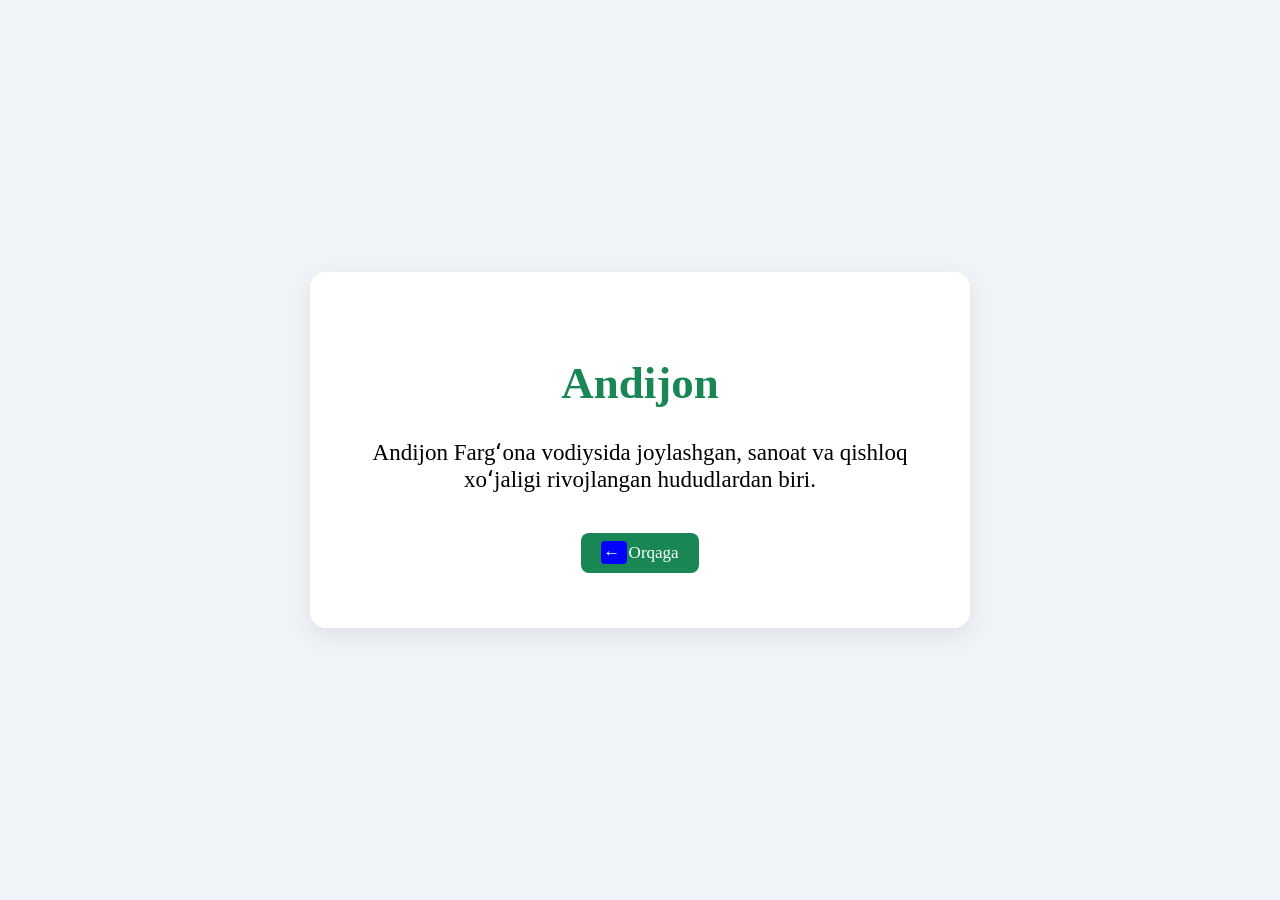
<file: page/andijon.html>
<!DOCTYPE html>
<html lang="en">
<head>
    <meta charset="UTF-8">
    <meta name="viewport" content="width=device-width, initial-scale=1.0">
    <title>Andijon</title>
    <link rel="stylesheet" href="../style.css">
</head>
<body >
    <div class="boxs">
     <div class="box">
        <h2 class="title">Andijon</h2>
        <p>Andijon Fargʻona vodiysida joylashgan, sanoat va qishloq xoʻjaligi rivojlangan hududlardan biri.</p>
        <a class="btn" href="../index.html"> Orqaga</a>
     </div>
    </div>
</body>
</html>
</file>
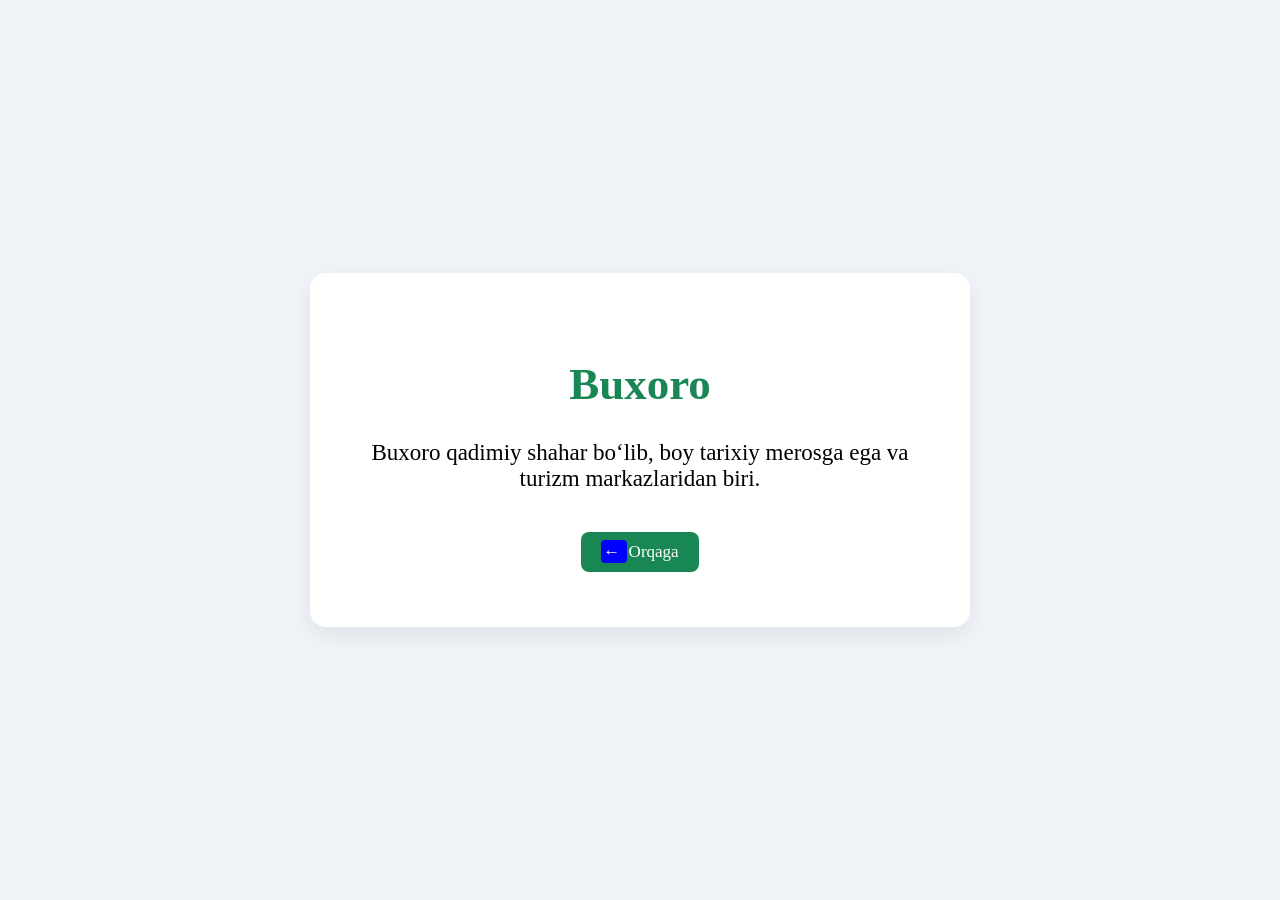
<file: page/buxoro.html>
<!DOCTYPE html>
<html lang="en">
<head>
    <meta charset="UTF-8">
    <meta name="viewport" content="width=device-width, initial-scale=1.0">
    <title>Buxoro</title>
    <link rel="stylesheet" href="../style.css">
</head>
<body >
    <div class="boxs">
     <div class="box">
        <h2 class="title">Buxoro</h2>
        <p>Buxoro qadimiy shahar bo‘lib, boy tarixiy merosga ega va turizm markazlaridan biri.</p>
        <a class="btn" href="../index.html"> Orqaga</a>
     </div>
    </div>
</body>
</html>
</file>
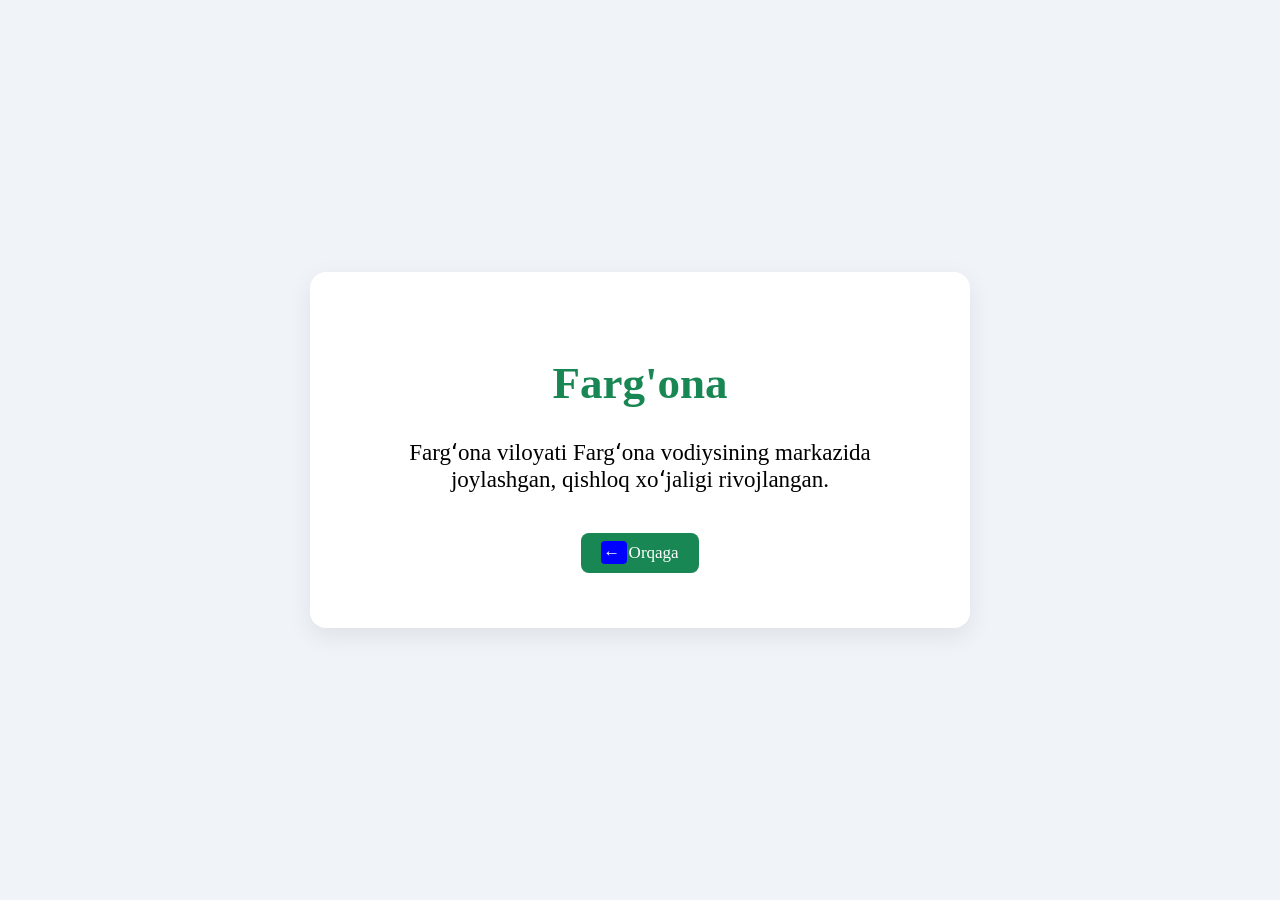
<file: page/farg'ona.html>
<!DOCTYPE html>
<html lang="en">
<head>
    <meta charset="UTF-8">
    <meta name="viewport" content="width=device-width, initial-scale=1.0">
    <title>Farg'ona</title>
    <link rel="stylesheet" href="../style.css">
</head>
<body >
    <div class="boxs">
     <div class="box">
        <h2 class="title">Farg'ona</h2>
        <p>Fargʻona viloyati Fargʻona vodiysining markazida joylashgan, qishloq xoʻjaligi rivojlangan.</p>
        <a class="btn" href="../index.html"> Orqaga</a>
     </div>
    </div>
</body>
</html>
</file>
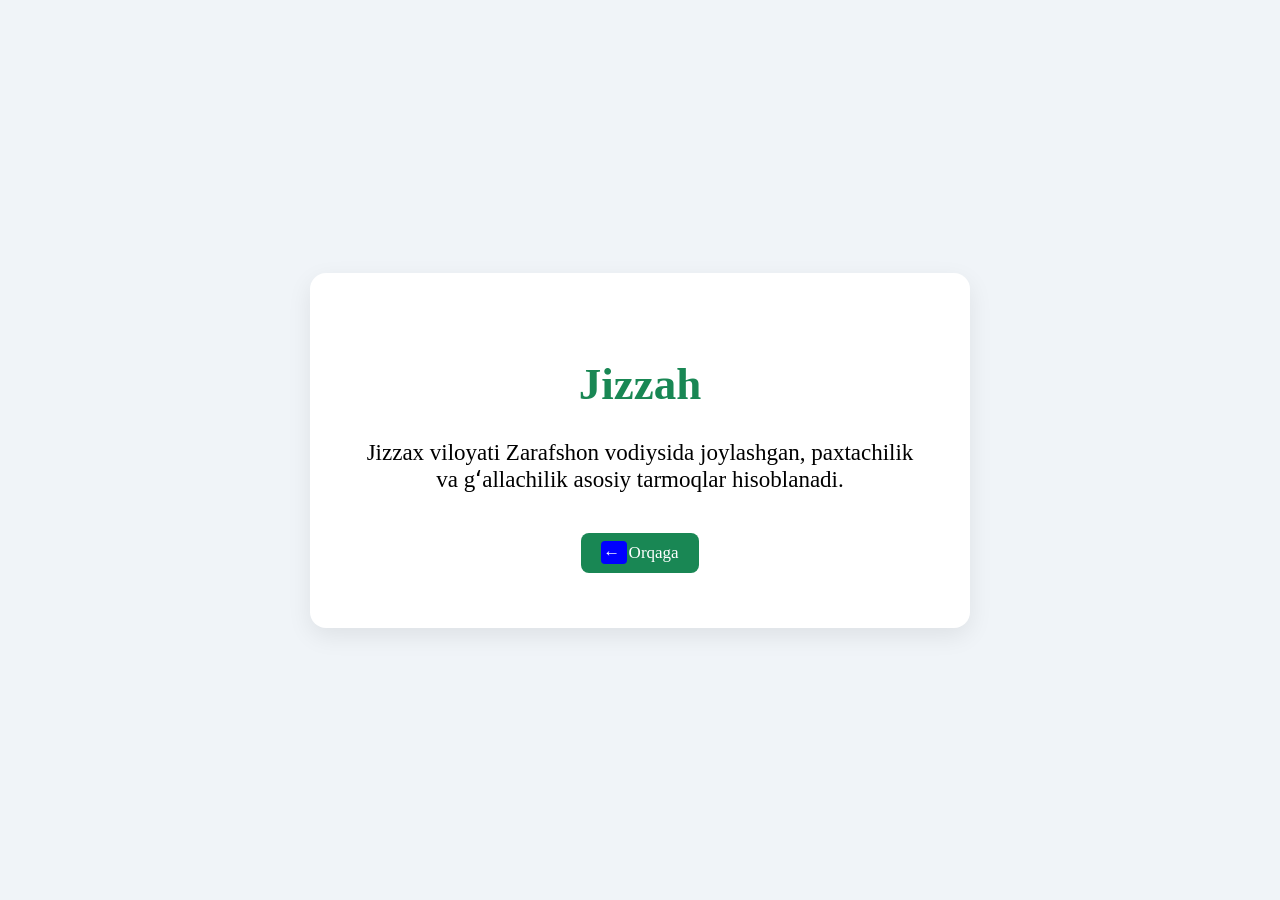
<file: page/jizzah.html>
<!DOCTYPE html>
<html lang="en">
<head>
    <meta charset="UTF-8">
    <meta name="viewport" content="width=device-width, initial-scale=1.0">
    <title>Jizzah</title>
    <link rel="stylesheet" href="../style.css">
</head>
<body >
    <div class="boxs">
     <div class="box">
        <h2 class="title">Jizzah</h2>
        <p>Jizzax viloyati Zarafshon vodiysida joylashgan, paxtachilik va gʻallachilik asosiy tarmoqlar hisoblanadi.</p>
        <a class="btn" href="../index.html"> Orqaga</a>
     </div>
    </div>
</body>
</html>
</file>
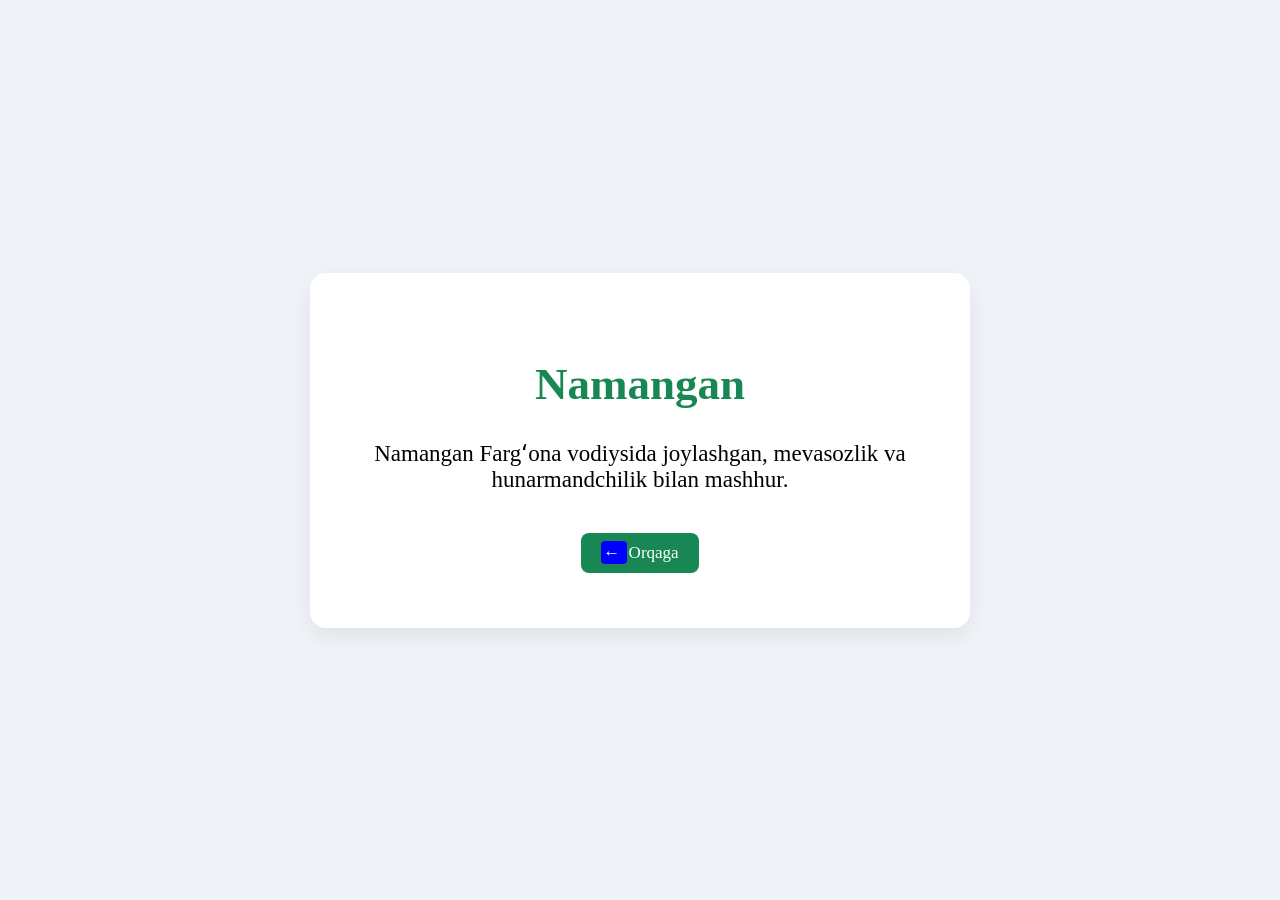
<file: page/namangan.html>
<!DOCTYPE html>
<html lang="en">
<head>
    <meta charset="UTF-8">
    <meta name="viewport" content="width=device-width, initial-scale=1.0">
    <title>Namangan</title>
    <link rel="stylesheet" href="../style.css">
</head>
<body >
    <div class="boxs">
     <div class="box">
        <h2 class="title">Namangan</h2>
        <p>Namangan Fargʻona vodiysida joylashgan, mevasozlik va hunarmandchilik bilan mashhur.</p>
        <a class="btn" href="../index.html"> Orqaga</a>
     </div>
    </div>
</body>
</html>
</file>
<file: style.css>
*{
    margin: 0;
    padding: 0;
    box-sizing: content-box;
    text-decoration: none;
}
h1{
    font-size: 45px;
    margin-bottom: 40px;
    font-weight: 900;
    text-align: center;
}
.cards{
    display: grid;
    grid-template-columns: repeat(5, 1fr);
    gap: 30px;
}
.card1{
    width: 100%;
    height: 280px;
    background: white;
    border-radius: 20px;
    transition: all 0.3s ease-in-out;
&:hover{
    transform: scale(0.9);
}
    
}
img{
  width: 100%;
  height: 180px;
  border-top-right-radius: 20px;
  border-top-left-radius: 20px;
}
h2{
    text-align: center;
    padding-top: 30px;
}
a{
    color: black;
    font-size: 17px;
}
.boxs{
    display: flex;
    justify-content: center;
    align-items: center; 
    background-color: #f0f4f8;
    height: 100vh;
}
.box{
    background: #ffffff;
    padding: 40px;
    border-radius: 16px;
    box-shadow: 0 8px 24px rgba(0, 0, 0, 0.08);
    text-align: center;
    max-width: 550px;
     padding: 55px;
}
.btn{
   display: inline-block;
    margin-top: 20px;
    padding: 10px 20px;
    background-color: #198754;
    color: white;
    border-radius: 8px;
    text-decoration: none;
    font-weight: 500;
}
.btn::before {
    content: "← "; 
    margin-right: 2px;
    width: 30px;
    height: 30px;
    padding: 2px;
    border-radius: 4px;
    background: blue;
}
.title{
    font-size: 45px;
    font-weight: 900;
    color: #198754;
    margin-bottom: 30px;
}
p{
    font-size: 23px;
    font-weight: 500;
    width: 100%;
    margin-bottom: 20px;
   
}
</file>
